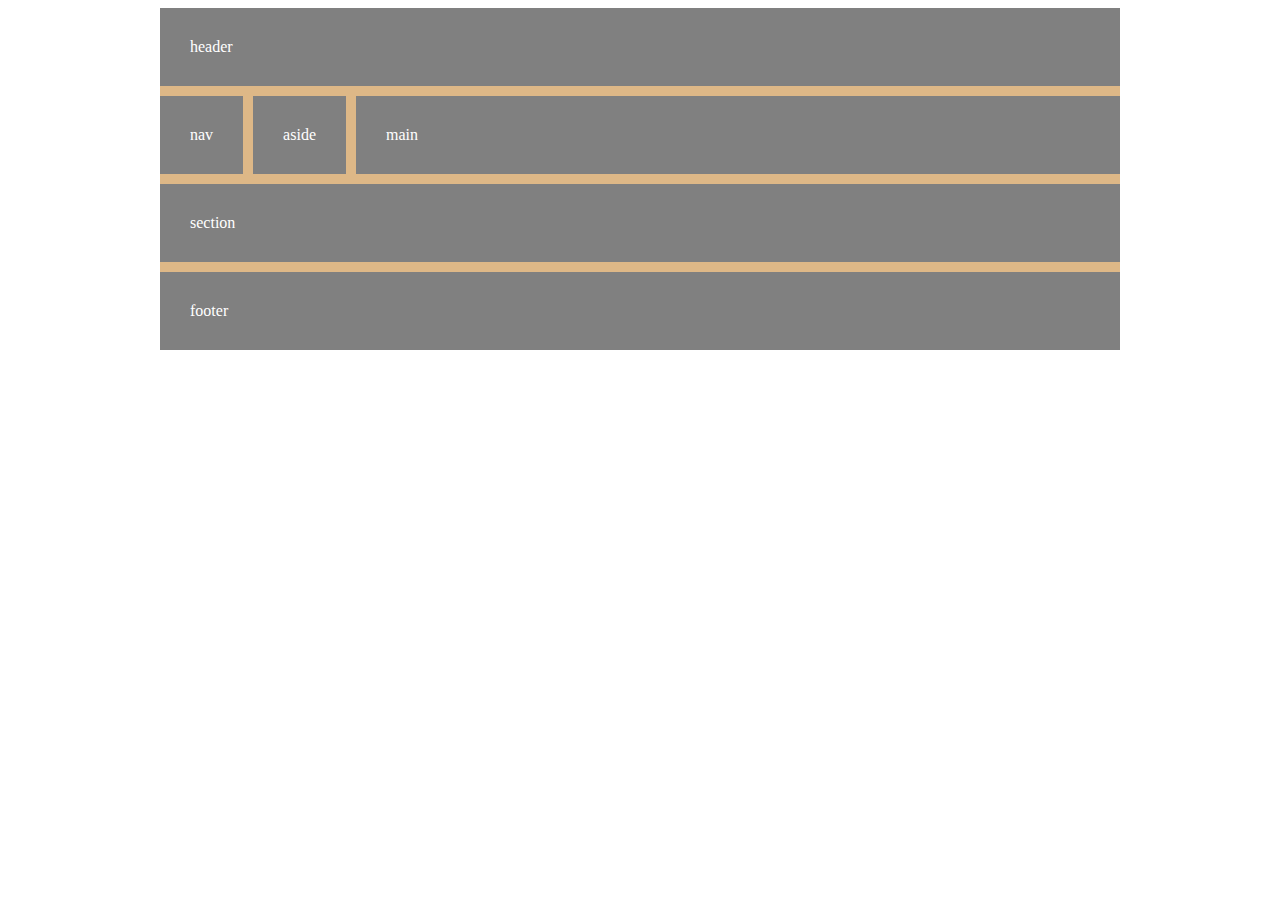
<file: column-grid/index.html>
<!DOCTYPE html>
<html lang="en">
<head>
    <meta charset="UTF-8">
    <meta name="viewport" content="width=device-width, initial-scale=1.0">
    <meta http-equiv="X-UA-Compatible" content="ie=edge">
    <title>CSS Column Grid</title>
    <link rel="stylesheet" href="style.css">
</head>
<body>
<div id="content">
    <header>header</header>
    <nav>nav</nav>
    <aside>aside</aside>
    <section>section</section>
    <main>main</main>
    <footer>footer</footer>
</div>
</body>
</html>
</file>
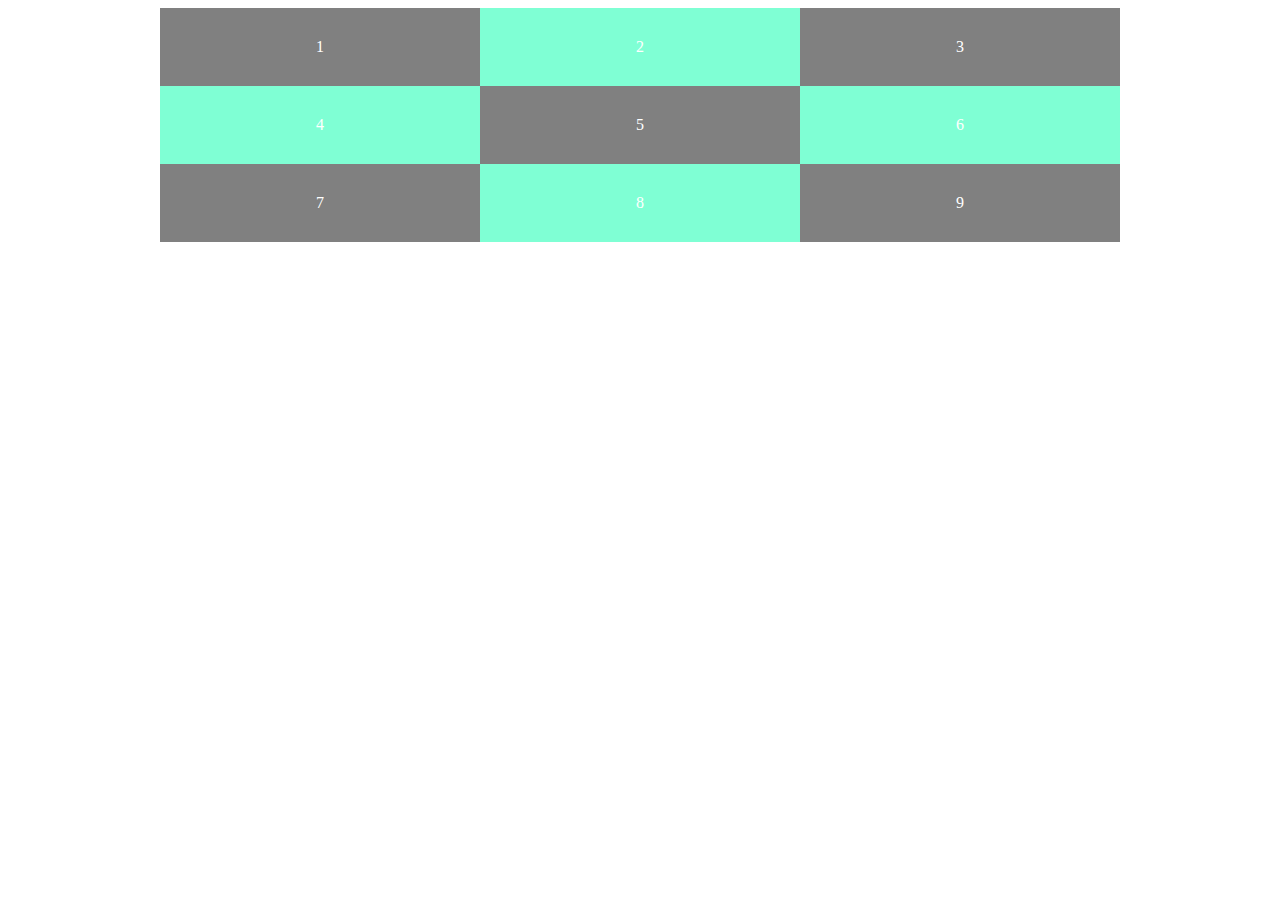
<file: columns/index.html>
<!DOCTYPE html>
<html lang="en">
<head>
    <meta charset="UTF-8">
    <meta name="viewport" content="width=device-width, initial-scale=1.0">
    <meta http-equiv="X-UA-Compatible" content="ie=edge">
    <title>CSS Grid Columns</title>
    <link rel="stylesheet" href="style.css">
</head>
<body>
    <div id="content">
        <div>1</div>
        <div>2</div>
        <div>3</div>
        <div>4</div>
        <div>5</div>
        <div>6</div>
        <div>7</div>
        <div>8</div>
        <div>9</div>
    </div>
</body>
</html>
</file>
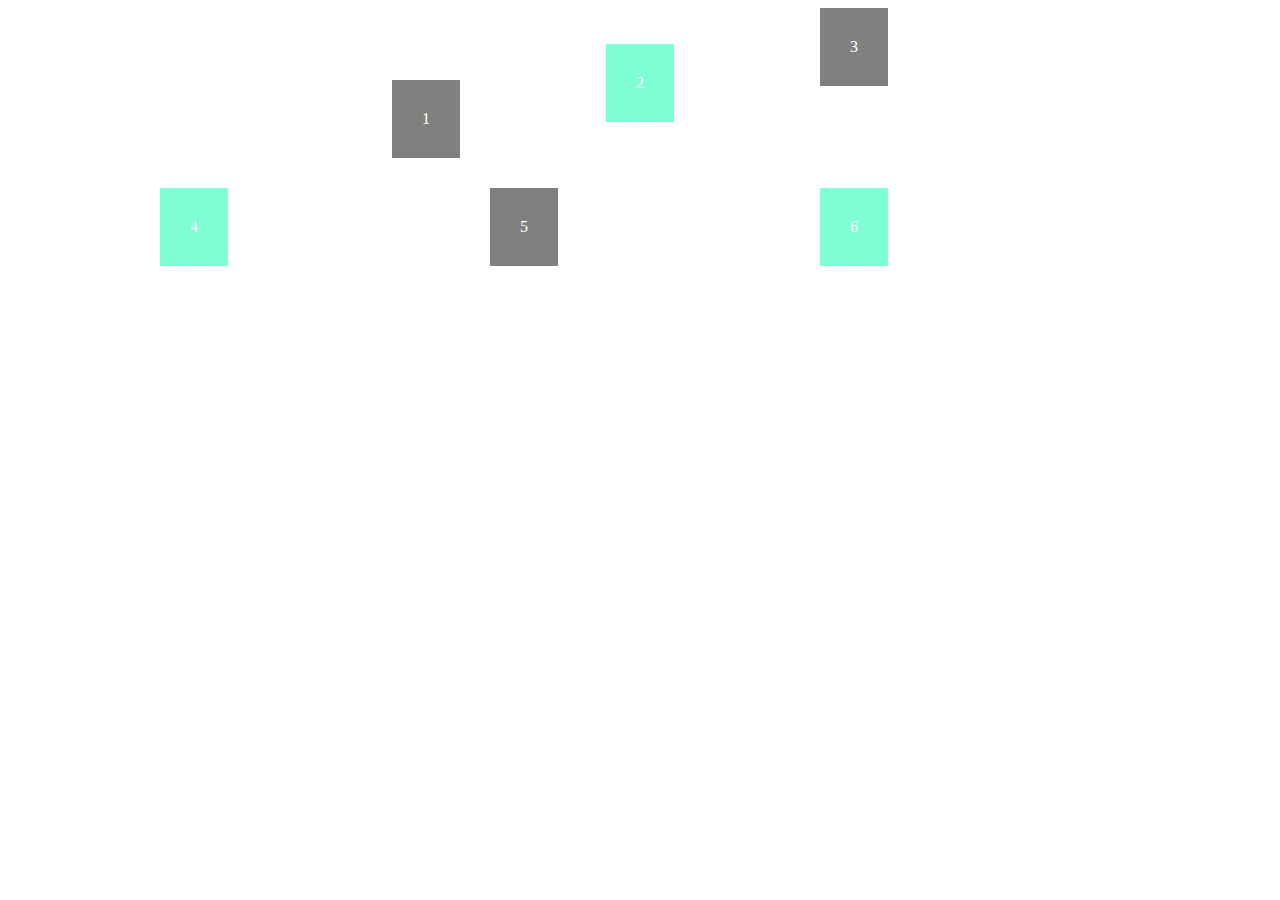
<file: grid-align/index.html>
<!DOCTYPE html>
<html lang="en">
<head>
    <meta charset="UTF-8">
    <meta name="viewport" content="width=device-width, initial-scale=1.0">
    <meta http-equiv="X-UA-Compatible" content="ie=edge">
    <title>CSS Nested Grid</title>
    <link rel="stylesheet" href="style.css">
</head>
<body>
<div id="content">
    <div class="one">1</div>
    <div class="two">2</div>
    <div class="three">3</div>
    <div class="four">4</div>
    <div class="five">5</div>
    <div class="six">6</div>
</div>
</body>
</html>
</file>
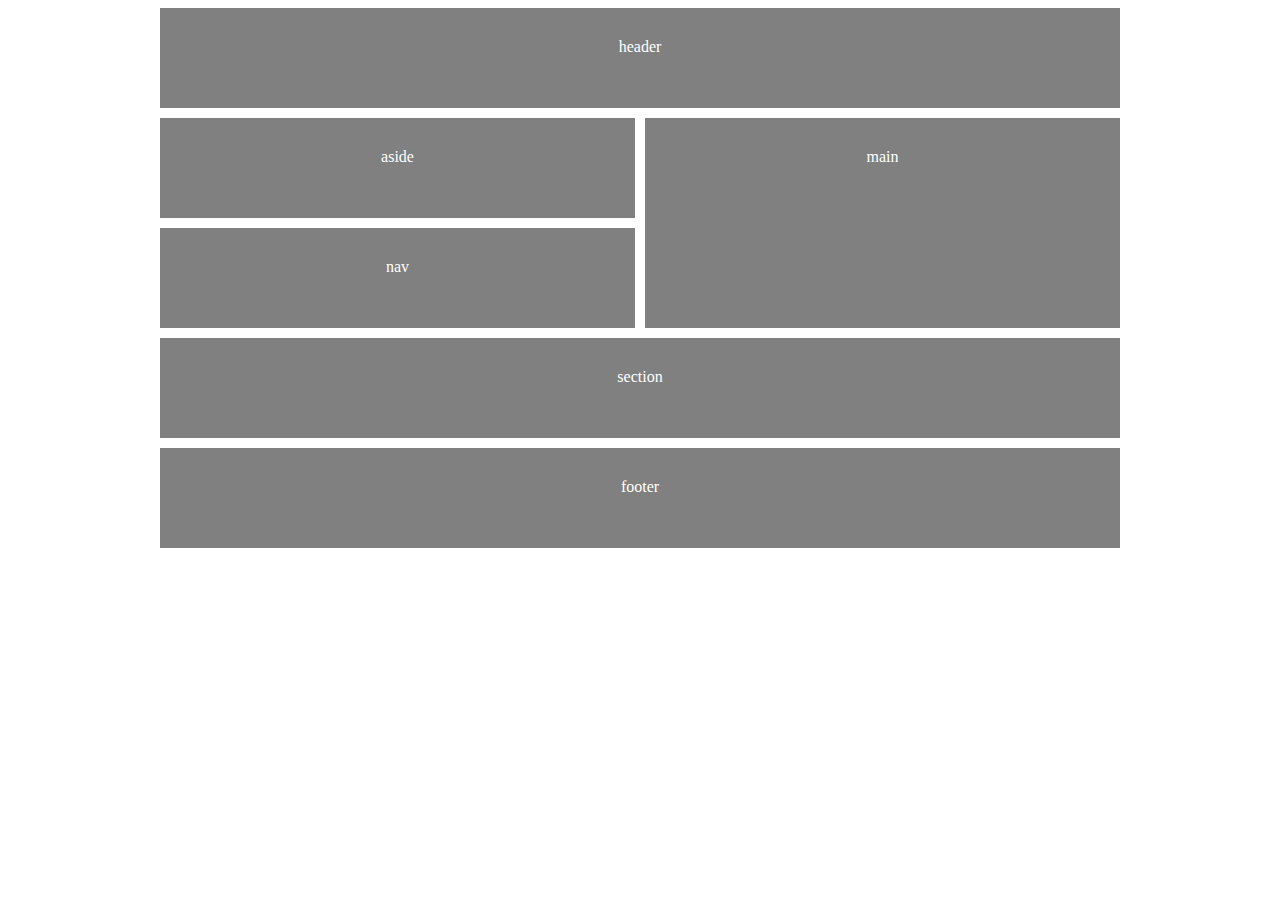
<file: grid-area/index.html>
<!DOCTYPE html>
<html lang="en">
<head>
    <meta charset="UTF-8">
    <meta name="viewport" content="width=device-width, initial-scale=1.0">
    <meta http-equiv="X-UA-Compatible" content="ie=edge">
    <title>CSS Grid Area</title>
    <link rel="stylesheet" href="style.css">
</head>
<body>
    <div id="content">
        <header>header</header>
        <nav>nav</nav>
        <aside>aside</aside>
        <section>section</section>
        <main>main</main>
        <footer>footer</footer>
    </div>
</body>
</html>
</file>
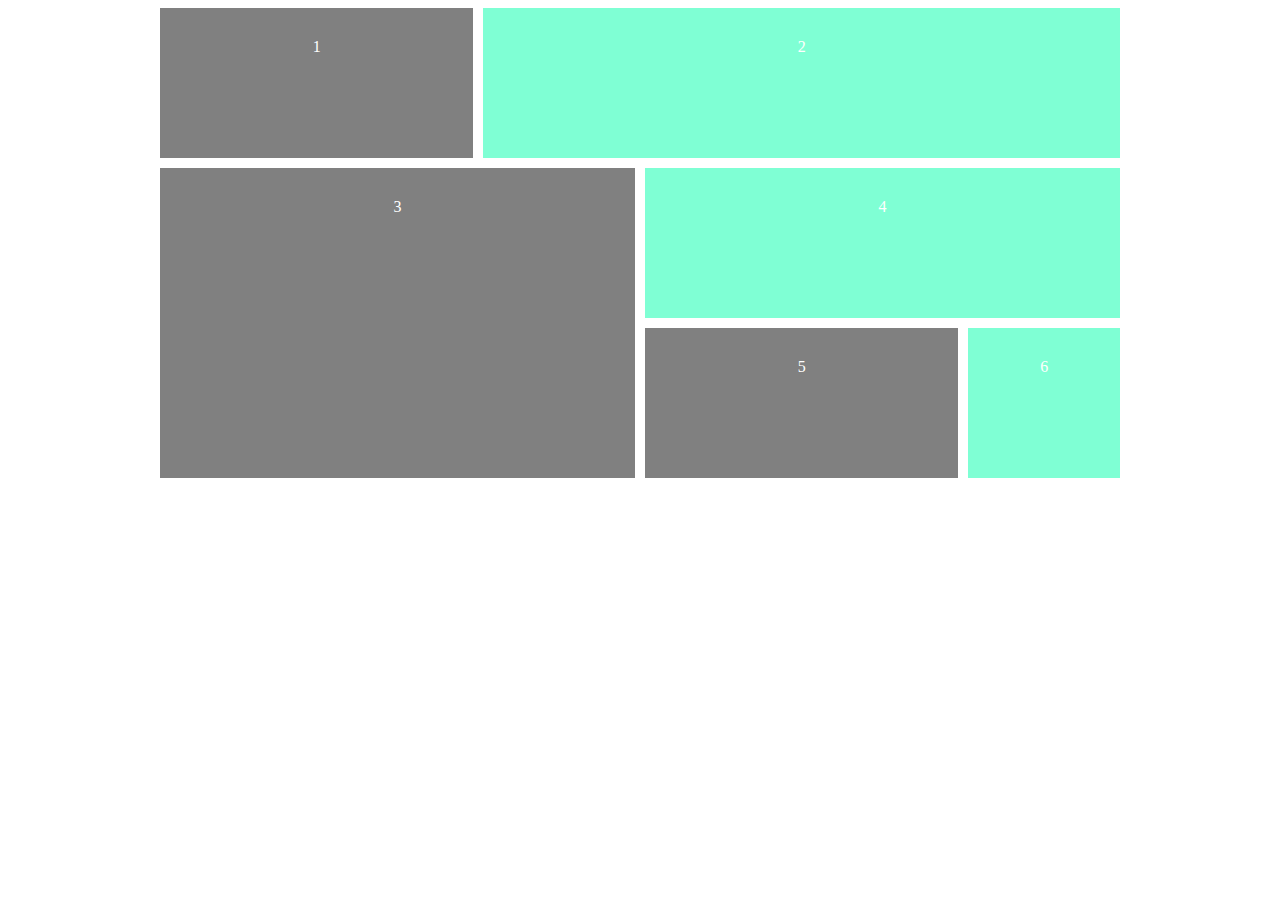
<file: grid-lines/index.html>
<!DOCTYPE html>
<html lang="en">
<head>
    <meta charset="UTF-8">
    <meta name="viewport" content="width=device-width, initial-scale=1.0">
    <meta http-equiv="X-UA-Compatible" content="ie=edge">
    <title>CSS Grid Columns</title>
    <link rel="stylesheet" href="style.css">
</head>
<body>
    <div id="content">
        <div class="one">1</div>
        <div class="two">2</div>
        <div class="three">3</div>
        <div class="four">4</div>
        <div class="five">5</div>
        <div class="six">6</div>
    </div>
</body>
</html>
</file>
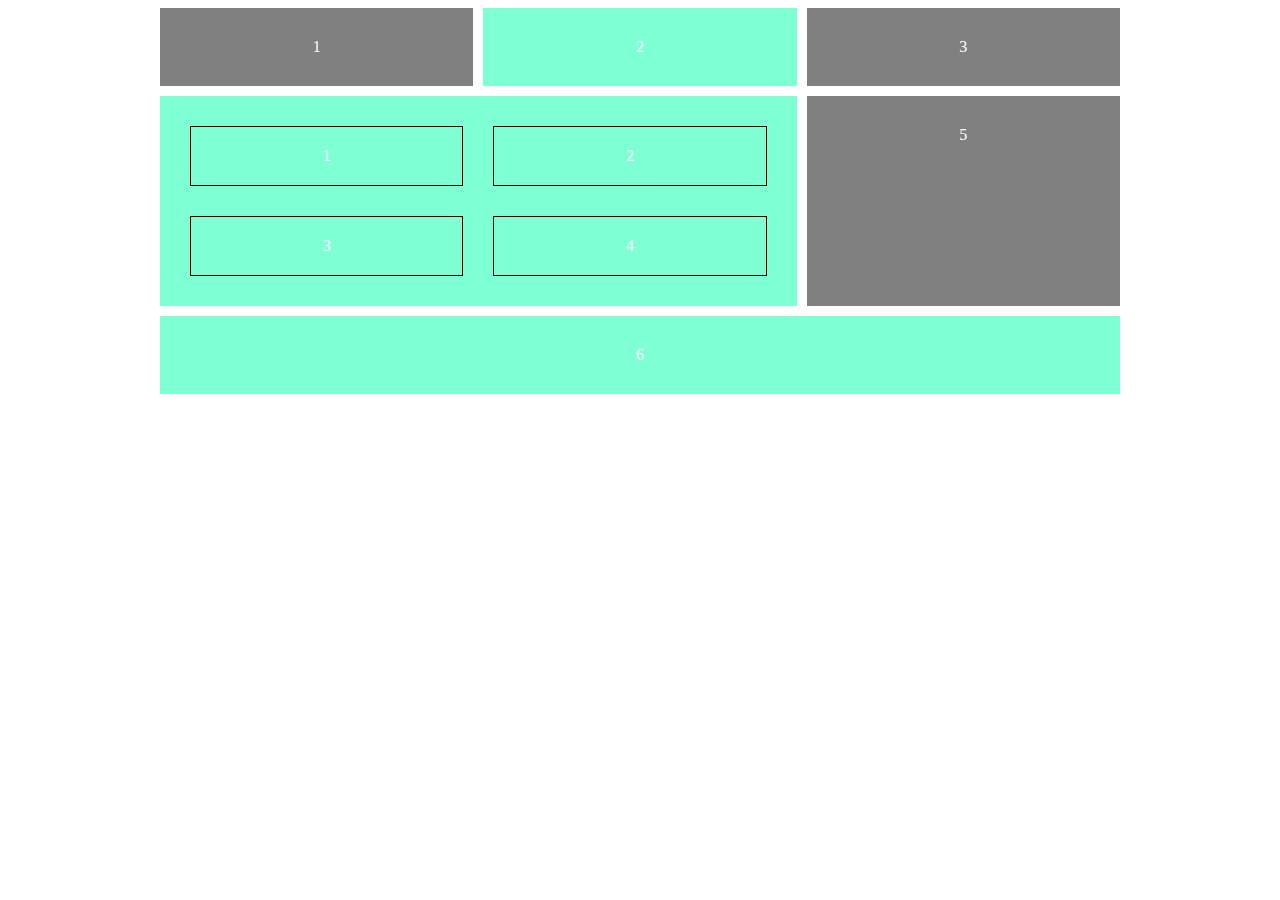
<file: nested-grids/index.html>
<!DOCTYPE html>
<html lang="en">
<head>
    <meta charset="UTF-8">
    <meta name="viewport" content="width=device-width, initial-scale=1.0">
    <meta http-equiv="X-UA-Compatible" content="ie=edge">
    <title>CSS Nested Grid</title>
    <link rel="stylesheet" href="style.css">
</head>
<body>
<div id="content">
    <div class="one">1</div>
    <div class="two">2</div>
    <div class="three">3</div>
    <div class="nested">
        <p>1</p>
        <p>2</p>
        <p>3</p>
        <p>4</p>
    </div>
    <div class="five">5</div>
    <div class="six">6</div>
</div>
</body>
</html>
</file>
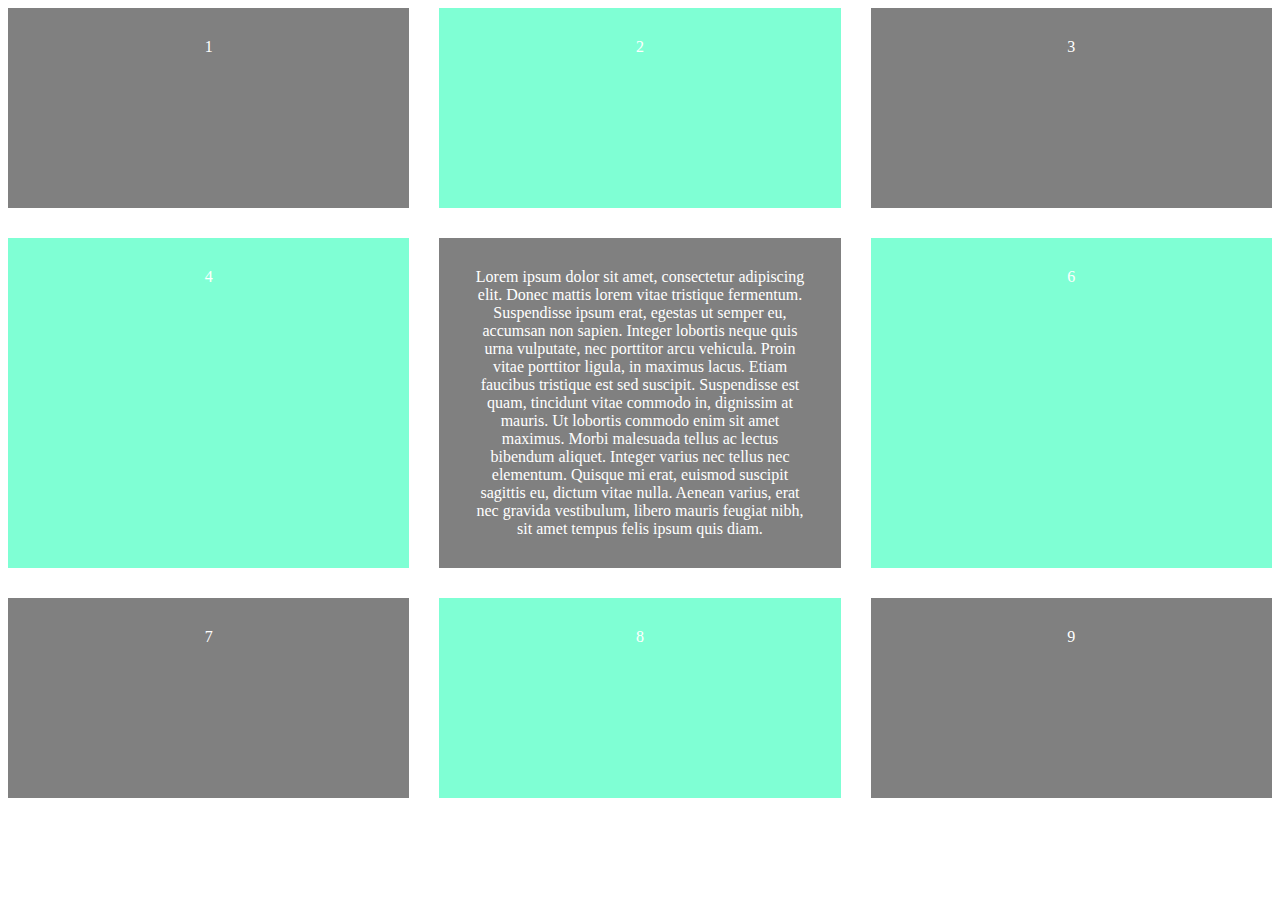
<file: rows/index.html>
<!DOCTYPE html>
<html lang="en">
<head>
    <meta charset="UTF-8">
    <meta name="viewport" content="width=device-width, initial-scale=1.0">
    <meta http-equiv="X-UA-Compatible" content="ie=edge">
    <title>CSS Grid Rows</title>
    <link rel="stylesheet" href="style.css">
</head>
<body>
    <div id="content">
        <div>1</div>
        <div>2</div>
        <div>3</div>
        <div>4</div>
        <div>Lorem ipsum dolor sit amet, consectetur adipiscing elit. Donec mattis lorem vitae tristique fermentum. Suspendisse ipsum erat, egestas ut semper eu, accumsan non sapien. Integer lobortis neque quis urna vulputate, nec porttitor arcu vehicula. Proin vitae porttitor ligula, in maximus lacus. Etiam faucibus tristique est sed suscipit. Suspendisse est quam, tincidunt vitae commodo in, dignissim at mauris. Ut lobortis commodo enim sit amet maximus. Morbi malesuada tellus ac lectus bibendum aliquet. Integer varius nec tellus nec elementum. Quisque mi erat, euismod suscipit sagittis eu, dictum vitae nulla. Aenean varius, erat nec gravida vestibulum, libero mauris feugiat nibh, sit amet tempus felis ipsum quis diam.
        </div>
        <div>6</div>
        <div>7</div>
        <div>8</div>
        <div>9</div>
    </div>    
</body>
</html>
</file>
<file: column-grid/style.css>
body {
    color: #fff ;
    font-family: 'Nunito Semibold';
}

#content {
    display: grid;
    grid-template-columns: repeat(12, 1fr) ;
    grid-gap: 10px ;
    margin: 0 auto;
    max-width: 960px ;
    background-color:burlywood ;
}

#content > * {
    padding: 30px ;
    background: grey
}

header {
    grid-column: 1 / 13 ;
}

main {
    grid-column: 3 / 13 ;
    grid-row: 2 / 4 ; 
}

nav {
    grid-row:  2 / 4 ;
}

aside {
    grid-row:  2 / 4 ;
}

section {
    grid-column: 1 / 13 ;
    grid-row: 4 / 6 ;
}

footer {
    grid-column: 1 / 13 ;
}
</file>
<file: columns/style.css>
body {
    color: #fff ;
    font-family: 'Nunito Semibold';
}

#content {
    display: grid ;
    /* grid-template-columns: 30% 20% 50% ; */
    /* grid-template-columns: 1fr 1fr 1fr ; create 3 columns of equal width  */
    /* grid-template-columns: 2fr 1fr 3fr ; */
    grid-template-columns: repeat(3, 1fr);
    max-width: 960px ;
    margin: 0 auto;
    text-align: center
}

#content div{
    background: grey;
    padding: 30px
}

#content div:nth-child(even) {
    background: #7fffd4
}
</file>
<file: grid-align/style.css>
body {
    color: #fff ;
    font-family: 'Nunito Semibold';
}

#content {
    display: grid;
    grid-template-columns: repeat(3, 1fr) ;
    grid-template-rows: minmax(150px, auto) ;
    grid-gap: 30px ;
    max-width: 960px ;
    margin: 0 auto;
    text-align: center ;
    align-items: start ; /* start end , default strech */
    justify-items: start ;
}
/*
align - up and down
justify - left and right
*/

#content div {
    background: grey;
    padding: 30px;
}

#content div:nth-child(even) {
    background: #7fffd4
}

.one{
    justify-self: end ;
    align-self: end ;
}

.two {
    align-self: center ;
    justify-self : center ;
}

.three {
    align-self: start ;
    justify-self: start ;
}
</file>
<file: grid-area/style.css>
body {
    color: #fff ;
    font-family: 'Nunito Seminbold' ;
    text-align: center
}

#content {
    display: grid ;
    grid-template-columns: repeat(4, 1fr) ;
    grid-auto-rows: minmax(100px, auto) ;
    grid-gap: 10px ;
    grid-template-areas: 
        "header header header header"
        "aside aside main main"
        "nav nav main main"  
        "section section section section"
        "footer footer footer footer"
    ; 
    max-width: 960px ;
    margin: 0 auto ;
}

#content > * {
    background: grey ;
    padding: 30px ;
}

header {
    grid-area: header ;
}

nav {
    grid-area: nav ;
}

main {
    grid-area: main ;
}

section {
    grid-area: section ;
}

aside {
    grid-area: aside ;
}

footer {
    grid-area: footer
}
</file>
<file: grid-lines/style.css>
body {
    color: #fff ;
    font-family: 'Nunito Semibold';
}

#content {
    display: grid ;
    grid-template-columns: repeat(6, 1fr);
    grid-template-rows: repeat(4, minmax(150px, auto)) ;
    grid-gap: 10px ;
    max-width: 960px ;
    margin: 0 auto;
    text-align: center
}

#content div{
    background: grey;
    padding: 30px
}

#content div:nth-child(even) {
    background: #7fffd4
}

.one {
    /* grid-column-start: 1  ;
    grid-column-end: 3 ; */
    grid-column: 1/3 ;
}

.two {
    grid-column: 3/7 ;
}

.three {
    grid-column: 1/4 ;
    grid-row: 2/4 ;
}

.four {
    grid-column: 4 / 7 ;
}

.five {
    grid-column: 4 / 6 ;
}
</file>
<file: nested-grids/style.css>
body {
    color: #fff ;
    font-family: 'Nunito Semibold';
}

#content {
    display: grid;
    grid-template-columns: repeat(3, 1fr);
    grid-gap: 10px ;
    max-width: 960px ;
    margin: 0 auto;
    text-align: center
}

#content div {
    background: grey;
    padding: 30px;
}

#content div:nth-child(even) {
    background: #7fffd4
}

.nested {
    display: grid ;
    grid-template-columns: repeat(2, 1fr) ;  /* OR grid-template-columns: 1fr 1fr ;*/
    grid-gap: 30px ;
    grid-column: span 2 ;
    text-align: center ;
}

.nested p {
    border: 1px solid black;
    padding: 20px ;
    margin: 0 ;
}

.six {
    grid-column: 1/4 ;
}
</file>
<file: rows/style.css>
body {
    color: #fff ;
    font-family: 'Nunito Semibold';
}

#content {
    display: grid ;
    grid-template-columns: repeat(3, 1fr);
    /* grid-template-rows: 200px 300px 400px 500px; */
    /* grid-template-rows: repeat(3, 200px) ; */
    grid-template-rows: repeat(3, minmax(200px, auto)) ;
    grid-gap: 30px ;
    /* grid-column-gap: 10px;
    grid-row-gap: 10px ; */
    /* max-width: 960px ; */
    margin: 0 auto;
    text-align: center
}

#content div{
    background: grey;
    padding: 30px ;
}

#content div:nth-child(even) {
    background: #7fffd4
}
</file>
